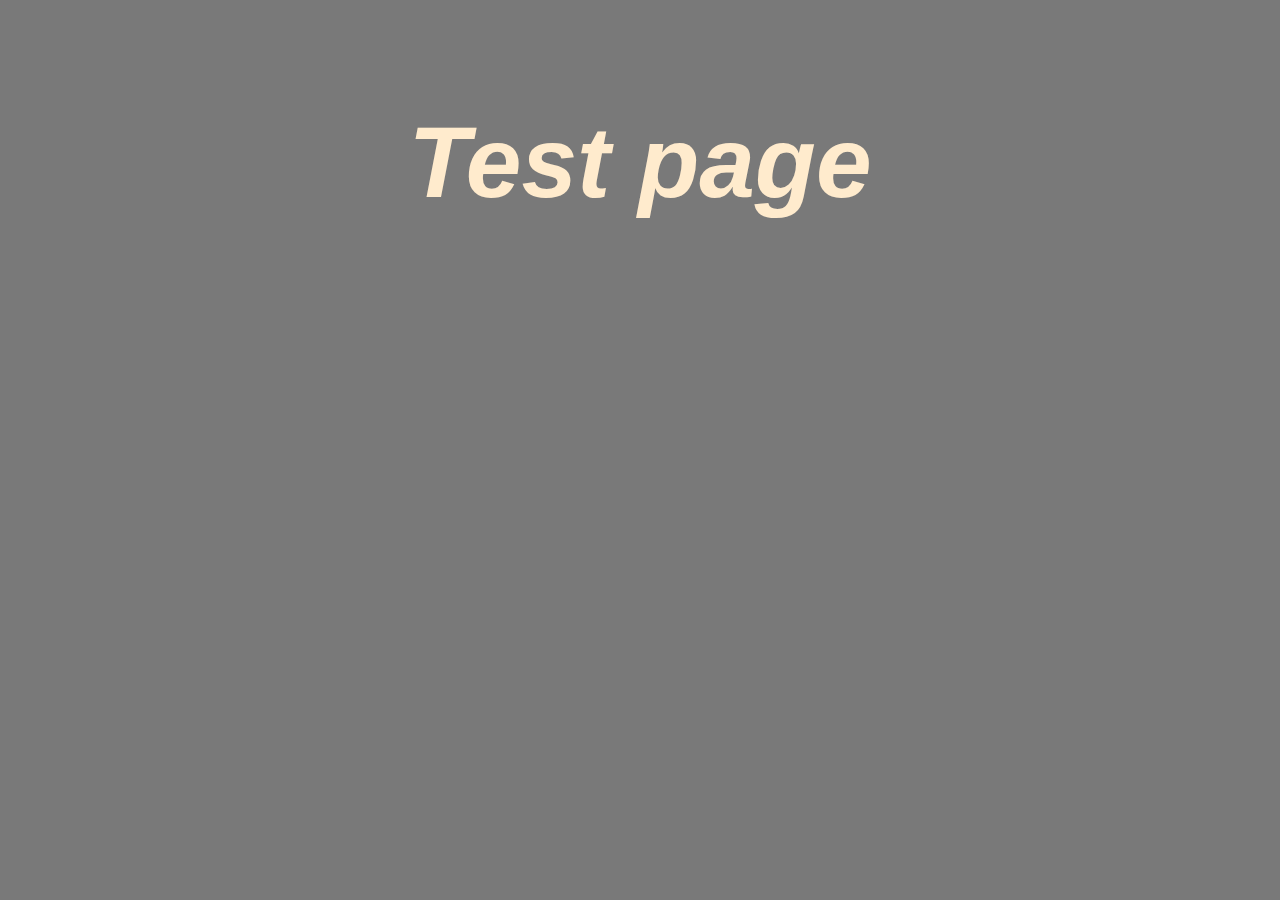
<file: index.html>
<!DOCTYPE html>
<html lang="en">
  <head>
    <meta charset="UTF-8" />
    <meta http-equiv="X-UA-Compatible" content="IE=edge" />
    <meta name="viewport" content="width=device-width, initial-scale=1.0" />
    <title>My test page</title>
    <link rel="stylesheet" href="./css/styles.css" />
  </head>
  <body>
    <h1 class="title">Test page</h1>

    <script src="./js/script.js" type="module"></script>
  </body>
</html>
</file>
<file: css/styles.css>
body {
  font-family: Arial;
  background-color: rgb(121, 121, 121);
  padding: 30px;
}
p {
  margin: 0;
  padding: 0;
}

a {
  text-decoration: none;
  color: inherit;
}

.title {
  font-style: italic;
  font-size: 100px;
  color: blanchedalmond;
  text-align: center;
}

.link-on-main {
  font-size: 30px;
  color: black;

  border: 4px solid rgba(0, 0, 0, 0.604);
  border-radius: 10px;
  padding: 10px;
  background-color: blanchedalmond;
}

.link-on-main:hover {
  background-color: rgb(251, 219, 171);
}

.project-list {
  color: bisque;
}

.project-item {
  color: bisque;
  font-size: 30px;
  font-weight: 700;
}

.project-item:hover {
  color: rgb(222, 196, 163);
}
</file>
